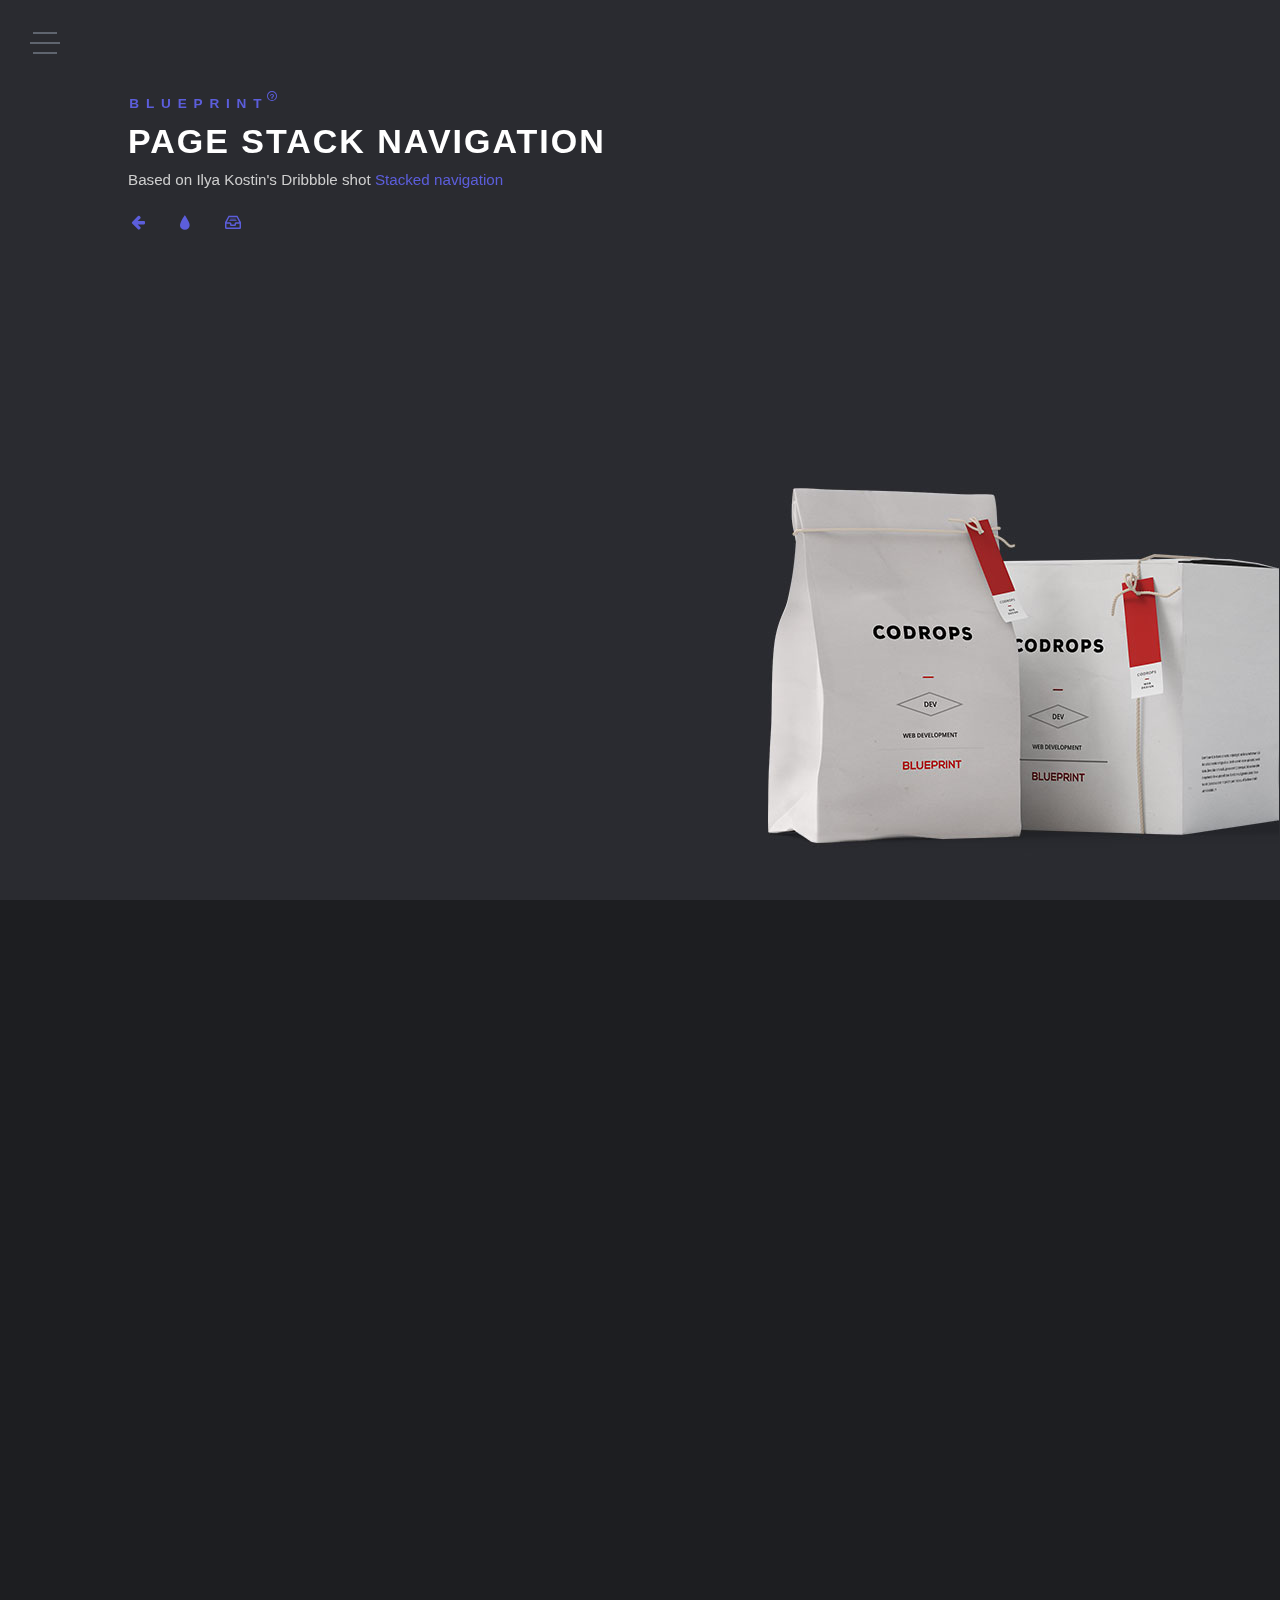
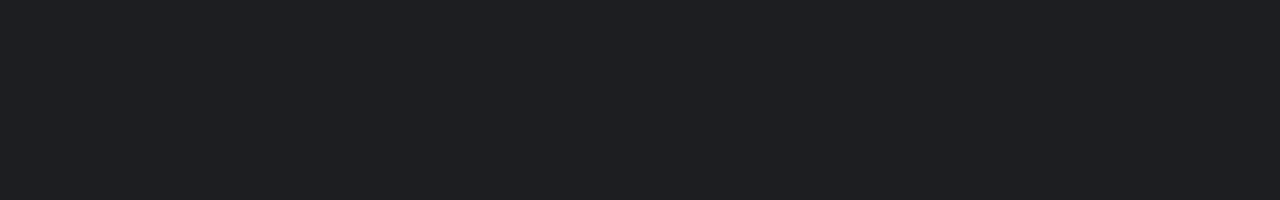
<file: test/PageStackNavigation/index.html>
<!DOCTYPE html>
<html lang="en" class="no-js">

<head>
	<meta charset="UTF-8" />
	<meta http-equiv="X-UA-Compatible" content="IE=edge,chrome=1">
	<meta name="viewport" content="width=device-width, initial-scale=1.0">
	<title>Blueprint: Page Stack Navigation</title>
	<meta name="description" content="Blueprint: A basic template for a page stack navigation effect" />
	<meta name="keywords" content="blueprint, template, html, css, page stack, 3d, perspective, navigation, menu" />
	<meta name="author" content="Codrops" />
	<link rel="shortcut icon" href="favicon.ico">
	<link rel="stylesheet" href="http://maxcdn.bootstrapcdn.com/font-awesome/4.3.0/css/font-awesome.min.css">
	<link rel="stylesheet" type="text/css" href="css/demo.css" />
	<link rel="stylesheet" type="text/css" href="css/component.css" />
	<script src="js/modernizr-custom.js"></script>
</head>

<body>
	<!-- navigation -->
	<nav class="pages-nav">
		<div class="pages-nav__item"><a class="link link--page" href="#page-home">Home</a></div>
		<div class="pages-nav__item"><a class="link link--page" href="#page-docu">Documentation</a></div>
		<div class="pages-nav__item"><a class="link link--page" href="#page-manuals">Manuals</a></div>
		<div class="pages-nav__item"><a class="link link--page" href="#page-software">Software</a></div>
		<div class="pages-nav__item"><a class="link link--page" href="#page-custom">Customization &amp; Settings</a></div>
		<div class="pages-nav__item"><a class="link link--page" href="#page-training">Training</a></div>
		<div class="pages-nav__item pages-nav__item--small"><a class="link link--page link--faded" href="#page-buy">Where to buy</a></div>
		<div class="pages-nav__item pages-nav__item--small"><a class="link link--page link--faded" href="#page-blog">Blog &amp; News</a></div>
		<div class="pages-nav__item pages-nav__item--small"><a class="link link--page link--faded" href="#page-contact">Contact</a></div>
		<div class="pages-nav__item pages-nav__item--social">
			<a class="link link--social link--faded" href="#"><i class="fa fa-twitter"></i><span class="text-hidden">Twitter</span></a>
			<a class="link link--social link--faded" href="#"><i class="fa fa-linkedin"></i><span class="text-hidden">LinkedIn</span></a>
			<a class="link link--social link--faded" href="#"><i class="fa fa-facebook"></i><span class="text-hidden">Facebook</span></a>
			<a class="link link--social link--faded" href="#"><i class="fa fa-youtube-play"></i><span class="text-hidden">YouTube</span></a>
		</div>
	</nav>
	<!-- /navigation-->
	<!-- pages stack -->
	<div class="pages-stack">
		<!-- page -->
		<div class="page" id="page-home">
			<!-- Blueprint header -->
			<header class="bp-header cf">
				<span class="bp-header__present">Blueprint <span class="bp-tooltip bp-icon bp-icon--about" data-content="The Blueprints are a collection of basic and minimal website concepts, components, plugins and layouts with minimal style for easy adaption and usage, or simply for inspiration."></span></span>
				<h1 class="bp-header__title">Page Stack Navigation</h1>
				<p class="bp-header__desc">Based on Ilya Kostin's Dribbble shot <a href="https://dribbble.com/shots/2286042-Stacked-navigation">Stacked navigation</a></p>
				<nav class="bp-nav">
					<a class="bp-nav__item bp-icon bp-icon--prev" href="http://tympanus.net/Blueprints/ZoomSlider/" data-info="previous Blueprint"><span>Previous Blueprint</span></a>
					<!--a class="bp-nav__item bp-icon bp-icon--next" href="" data-info="next Blueprint"><span>Next Blueprint</span></a-->
					<a class="bp-nav__item bp-icon bp-icon--drop" href="http://tympanus.net/codrops/?p=25311" data-info="back to the Codrops article"><span>back to the Codrops article</span></a>
					<a class="bp-nav__item bp-icon bp-icon--archive" href="http://tympanus.net/codrops/category/blueprints/" data-info="Blueprints archive"><span>Go to the archive</span></a>
				</nav>
			</header>
			<img class="poster" src="images/1.jpg" alt="img01" />
		</div>
		<!-- /page -->
		<div class="page" id="page-docu">
			<header class="bp-header cf">
				<h1 class="bp-header__title">Documentation</h1>
				<p class="bp-header__desc">Based on Ilya Kostin's Dribbble shot <a href="https://dribbble.com/shots/2286042-Stacked-navigation">Stacked navigation</a></p>
				<p class="info">
					"We cannot have peace among men whose hearts find delight in killing any living creature." &mdash; Rachel Carson
				</p>
			</header>
			<img class="poster" src="images/6.jpg" alt="img06" />
		</div>
		<div class="page" id="page-manuals">
			<header class="bp-header cf">
				<h1 class="bp-header__title">Manuals</h1>
				<p class="bp-header__desc">Based on Ilya Kostin's Dribbble shot <a href="https://dribbble.com/shots/2286042-Stacked-navigation">Stacked navigation</a></p>
				<p class="info">
					"When you adopt a vegan diet we make a connection, you don't go back, it is not a diet, it is a lifestyle." &mdash; Freelee Frugivore
				</p>
			</header>
			<img class="poster" src="images/2.jpg" alt="img02" />
		</div>
		<div class="page" id="page-software">
			<header class="bp-header cf">
				<h1 class="bp-header__title">Software &amp; Downloads</h1>
				<p class="bp-header__desc">Based on Ilya Kostin's Dribbble shot <a href="https://dribbble.com/shots/2286042-Stacked-navigation">Stacked navigation</a></p>
				<p class="info">
					"I decided to pick the diet that I thought would maximize my chances of long-term survival." &mdash; Al Gore
				</p>
			</header>
			<img class="poster" src="images/3.jpg" alt="img03" />
		</div>
		<div class="page" id="page-custom">
			<header class="bp-header cf">
				<h1 class="bp-header__title">Customization &amp; Settings</h1>
				<p class="bp-header__desc">Based on Ilya Kostin's Dribbble shot <a href="https://dribbble.com/shots/2286042-Stacked-navigation">Stacked navigation</a></p>
				<p class="info">
					"You have to make a conscious decision to change for your own well-being, that of your family and your country." &mdash;Bill Clinton
				</p>
			</header>
			<img class="poster" src="images/4.jpg" alt="img04" />
		</div>
		<div class="page" id="page-training">
			<header class="bp-header cf">
				<h1 class="bp-header__title">Training &amp; Learning Center</h1>
				<p class="bp-header__desc">Based on Ilya Kostin's Dribbble shot <a href="https://dribbble.com/shots/2286042-Stacked-navigation">Stacked navigation</a></p>
				<p class="info">
					"The moment I began to understand what was going on with the treatment of animals, it led me more and more in the way of the path I am [on] now, which is a complete vegan." &mdash; Bryan Adams
				</p>
			</header>
			<img class="poster" src="images/5.jpg" alt="img05" />
		</div>
		<div class="page" id="page-buy">
			<header class="bp-header cf">
				<h1 class="bp-header__title">Where to buy</h1>
				<p class="bp-header__desc">Based on Ilya Kostin's Dribbble shot <a href="https://dribbble.com/shots/2286042-Stacked-navigation">Stacked navigation</a></p>
				<p class="info">
					"When people ask me why I don't eat meat or any other animal products, I say, 'Because they are unhealthy and they are the product of a violent and inhumane industry.'" &mdash;
				</p>
			</header>
			<img class="poster" src="images/6.jpg" alt="img06" />
		</div>
		<div class="page" id="page-blog">
			<header class="bp-header cf">
				<h1 class="bp-header__title">Blog &amp; News</h1>
				<p class="bp-header__desc">Based on Ilya Kostin's Dribbble shot <a href="https://dribbble.com/shots/2286042-Stacked-navigation">Stacked navigation</a></p>
				<p class="info">
					"The question is not, 'Can they reason?' nor, 'Can they talk?' but rather, 'Can they suffer?" &mdash; Jeremy Bentham
				</p>
			</header>
			<img class="poster" src="images/1.jpg" alt="img01" />
		</div>
		<div class="page" id="page-contact">
			<header class="bp-header cf">
				<h1 class="bp-header__title">Contact</h1>
				<p class="bp-header__desc">Based on Ilya Kostin's Dribbble shot <a href="https://dribbble.com/shots/2286042-Stacked-navigation">Stacked navigation</a></p>
				<p class="info">
					"Man is the only animal that can remain on friendly terms with the victims he intends to eat until he eats them." &mdash; Samuel Butler
				</p>
			</header>
			<img class="poster" src="images/4.jpg" alt="img04" />
		</div>
	</div>
	<!-- /pages-stack -->
	<button class="menu-button"><span>Menu</span></button>
	<script src="js/classie.js"></script>
	<script src="js/main.js"></script>
</body>

</html>
</file>
<file: test/PageStackNavigation/css/demo.css>
/* General Blueprint Style */

@font-face {
	font-family: 'bpicons';
	font-weight: normal;
	font-style: normal;
	src: url('../fonts/bpicons/bpicons.eot');
	src: url('../fonts/bpicons/bpicons.eot?#iefix') format('embedded-opentype'), url('../fonts/bpicons/bpicons.woff') format('woff'), url('../fonts/bpicons/bpicons.ttf') format('truetype'), url('../fonts/bpicons/bpicons.svg#bpicons') format('svg');
}


/* Made with http://icomoon.io/ */


/* Resets */

*,
*:after,
*:before {
	box-sizing: border-box;
}


/* Helper classes */

.cf:before,
.cf:after {
	content: ' ';
	display: table;
}

.cf:after {
	clear: both;
}


/* Main styles */

body {
	font-family: 'Avenir Next', Avenir, 'Helvetica Neue', 'Lato', 'Segoe UI', Helvetica, Arial, sans-serif;
	margin: 0;
	color: #cecece;
	background: #1d1e21;
	-webkit-font-smoothing: antialiased;
	-moz-osx-font-smoothing: grayscale;
}

a {
	text-decoration: none;
	color: #5c5edc;
	outline: none;
}

a:hover {
	color: #fff;
}


/* Blueprint header */

.bp-header {
	padding: 6em 10vw 2em;
}

.bp-header__title {
	font-size: 2.125em;
	font-weight: 700;
	line-height: 1.3;
	margin: 0;
	letter-spacing: 2px;
	text-transform: uppercase;
	color: #fff;
}

.bp-header__desc {
	font-size: 0.95em;
	margin: 0.5em 0 1em;
	padding: 0;
}

.bp-header__present {
	font-size: 0.85em;
	font-weight: 700;
	position: relative;
	z-index: 100;
	display: block;
	padding: 0 0 0.6em 0.1em;
	letter-spacing: 0.5em;
	text-transform: uppercase;
	color: #5c5edc;
}

.bp-tooltip:after {
	font-size: 50%;
	font-size: 75%;
	position: relative;
	top: -8px;
	left: -12px;
	width: 30px;
	height: 30px;
}

.bp-tooltip:hover:before {
	content: attr(data-content);
	font-size: 110%;
	font-weight: 700;
	line-height: 1.2;
	position: absolute;
	left: auto;
	margin-left: 4px;
	padding: 0.8em 1em;
	text-align: left;
	text-indent: 0;
	letter-spacing: 0;
	text-transform: none;
	color: #fff;
	background: #5c5edc;
}

.bp-nav {
	margin: 0 0 0 -0.75em;
}

.bp-nav__item {
	position: relative;
	display: inline-block;
	width: 2.5em;
	height: 2.5em;
	margin: 0 0.1em;
	text-align: left;
	border-radius: 50%;
}

.bp-nav__item > span {
	display: none;
}

.bp-nav__item:hover:before {
	content: attr(data-info);
	font-size: 0.85em;
	font-weight: bold;
	position: absolute;
	top: 120%;
	left: 0;
	width: 600%;
	text-align: left;
	pointer-events: none;
	color: #595a5f;
}

.bp-nav__item:hover {
	background: #5c5edc;
}

.bp-icon:after {
	font-family: 'bpicons';
	font-weight: normal;
	font-style: normal;
	font-variant: normal;
	text-align: center;
	text-transform: none;
	color: #5c5edc;
	-webkit-font-smoothing: antialiased;

	speak: none;
}

.bp-nav .bp-icon:after {
	line-height: 2.4;
	position: absolute;
	top: 0;
	left: 0;
	width: 100%;
	height: 100%;
	text-indent: 0;
}

.bp-nav a:hover:after {
	color: #fff;
}

.bp-icon--next:after {
	content: '\e000';
}

.bp-icon--drop:after {
	content: '\e001';
}

.bp-icon--archive:after {
	content: '\e002';
}

.bp-icon--about:after {
	content: '\e003';
}

.bp-icon--prev:after {
	content: '\e004';
}

@media screen and (max-width: 40em) {
	.bp-header {
		padding: 50px 20px 1em;
	}
	.bp-header__title {
		font-size: 1.8em;
	}
}
</file>
<file: test/PageStackNavigation/css/component.css>
html.js,
.js body {
	overflow: hidden;
	height: 100vh;
}

/* Pages nav */

.pages-nav {
	display: -webkit-flex;
	display: flex;
	-webkit-flex-wrap: wrap;
	flex-wrap: wrap;
	-webkit-justify-content: center;
	justify-content: center;
	-webkit-align-items: center;
	align-items: center;
	padding: 20px;
	text-align: center;
	background: #0e0f0f;
}

.js .pages-nav {
	position: absolute;
	top: 0;
	left: 0;
	width: 100%;
	height: 50vh;
	padding: 30px;
	pointer-events: none;
	opacity: 0;
	background: transparent;
	-webkit-transition: -webkit-transform 1.2s, opacity 1.2s;
	transition: transform 1.2s, opacity 1.2s;
	-webkit-transition-timing-function: cubic-bezier(0.2, 1, 0.3, 1);
	transition-timing-function: cubic-bezier(0.2, 1, 0.3, 1);
	-webkit-transform: translate3d(0, 150px, 0);
	transform: translate3d(0, 150px, 0);
}

.js .pages-nav--open {
	pointer-events: auto;
	opacity: 1;
	-webkit-transform: translate3d(0, 0, 0);
	transform: translate3d(0, 0, 0);
}

.pages-nav__item {
	width: 33%;
	padding: 1em;
}

.js .pages-nav__item {
	padding: 0 10%;
}

.pages-nav .pages-nav__item--social {
	width: 100%;
	opacity: 0;
	-webkit-transition: -webkit-transform 1.2s, opacity 1.2s;
	transition: transform 1.2s, opacity 1.2s;
	-webkit-transition-timing-function: cubic-bezier(0.2, 1, 0.3, 1);
	transition-timing-function: cubic-bezier(0.2, 1, 0.3, 1);
	-webkit-transform: translate3d(0, 20px, 0);
	transform: translate3d(0, 20px, 0);
}

.pages-nav--open .pages-nav__item--social {
	opacity: 1;
	-webkit-transition-delay: 0.35s;
	transition-delay: 0.35s;
	-webkit-transform: translate3d(0, 0, 0);
	transform: translate3d(0, 0, 0);
}

.link {
	font-size: 0.85em;
	font-weight: bold;
	position: relative;
	letter-spacing: 1px;
	text-transform: uppercase;
}

.link:hover,
.link:focus {
	color: #fff;
}

.link--page {
	display: block;
	color: #cecece;
}

.link--page:not(.link--faded)::before {
	content: '';
	position: absolute;
	top: 100%;
	left: 50%;
	width: 30px;
	height: 2px;
	margin: 5px 0 0 -15px;
	background: #fff;
	-webkit-transition: -webkit-transform 0.3s;
	transition: transform 0.3s;
	-webkit-transform: scale3d(0, 1, 1);
	transform: scale3d(0, 1, 1);
}

.link--page:hover:before {
	-webkit-transform: scale3d(1, 1, 1);
	transform: scale3d(1, 1, 1);
}

.link--faded {
	color: #4f4f64;
}

.link--faded:hover,
.link--faded:focus {
	color: #5c5edc;
}

.link--page.link--faded {
	font-size: 0.65em;
}

.link--social {
	font-size: 1.5em;
	margin: 0 0.75em;
}

.text-hidden {
	position: absolute;
	display: block;
	overflow: hidden;
	width: 0;
	height: 0;
	color: transparent;
}

/* Pages stack */

.js .pages-stack {
	z-index: 100;
	pointer-events: none;
	-webkit-perspective: 1200px;
	perspective: 1200px;
	-webkit-perspective-origin: 50% -50%;
	perspective-origin: 50% -50%;
}

.js .page {
	position: relative;
	z-index: 5;
	overflow: hidden;
	width: 100%;
	height: 100vh;
	pointer-events: auto;
	background: #2a2b30;
	box-shadow: 0 -1px 10px rgba(0, 0, 0, 0.1);
}

.js .pages-stack--open .page {
	cursor: pointer;
	-webkit-transition: -webkit-transform 0.45s, opacity 0.45s;
	transition: transform 0.45s, opacity 0.45s;
	-webkit-transition-timing-function: cubic-bezier(0.6, 0, 0.4, 1);
	transition-timing-function: cubic-bezier(0.6, 0, 0.4, 1);
}

.js .page--inactive {
	position: absolute;
	z-index: 0;
	top: 0;
	opacity: 0;
}

/* page content */

.info {
	font-size: 1.25em;
	max-width: 50%;
	margin-top: 1.5em;
}

.poster {
	position: absolute;
	bottom: 4vh;
	left: 60%;
	max-width: 100%;
	max-height: 80%;
}

/* Menu button */

.menu-button {
	position: absolute;
	z-index: 1000;
	top: 30px;
	left: 30px;
	width: 30px;
	height: 24px;
	padding: 0;
	cursor: pointer;
	border: none;
	outline: none;
	background: transparent;
}

.no-js .menu-button {
	display: none;
}

.menu-button::before,
.menu-button::after,
.menu-button span {
	background: #5f656f;
}

.menu-button::before,
.menu-button::after {
	content: '';
	position: absolute;
	top: 50%;
	left: 0;
	width: 100%;
	height: 2px;
	pointer-events: none;
	-webkit-transition: -webkit-transform 0.25s;
	transition: transform 0.25s;
	-webkit-transform-origin: 50% 50%;
	transform-origin: 50% 50%;
}

.menu-button span {
	position: absolute;
	left: 0;
	overflow: hidden;
	width: 100%;
	height: 2px;
	text-indent: 200%;
	-webkit-transition: opacity 0.25s;
	transition: opacity 0.25s;
}

.menu-button::before {
	-webkit-transform: translate3d(0, -10px, 0) scale3d(0.8, 1, 1);
	transform: translate3d(0, -10px, 0) scale3d(0.8, 1, 1);
}

.menu-button::after {
	-webkit-transform: translate3d(0, 10px, 0) scale3d(0.8, 1, 1);
	transform: translate3d(0, 10px, 0) scale3d(0.8, 1, 1);
}

.menu-button--open span {
	opacity: 0;
}

.menu-button--open::before {
	-webkit-transform: rotate3d(0, 0, 1, 45deg);
	transform: rotate3d(0, 0, 1, 45deg);
}

.menu-button--open::after {
	-webkit-transform: rotate3d(0, 0, 1, -45deg);
	transform: rotate3d(0, 0, 1, -45deg);
}

@media screen and (max-width: 60em) {
	.info {
		max-width: 100%;
	}
	.poster {
		position: relative;
		top: auto;
		left: auto;
		display: block;
		max-width: 100%;
		max-height: 50vh;
		margin: 0 0 0 50%;
	}
	.pages-nav__item {
		width: 50%;
		min-height: 20px;
	}
	.link--page {
		overflow: hidden;
		white-space: nowrap;
		text-overflow: ellipsis;
	}
	.link--social {
		margin: 0 0.1em;
	}
}

@media screen and (max-width: 40em) {
	.js .pages-nav {
		display: block;
		padding: 10px 20px 0 20px;
		text-align: left;
	}
	.js .pages-nav__item {
		width: 100%;
		padding: 4px 0;
	}
	.js .pages-nav__item--small {
		display: inline-block;
		width: auto;
		margin-right: 5px;
	}
	.pages-nav__item--social {
		font-size: 0.9em;
	}
	.menu-button {
		top: 15px;
		right: 10px;
		left: auto;
	}
	.info {
		font-size: 0.85em;
	}
	.poster {
		margin: 1em;
	}
}
</file>
